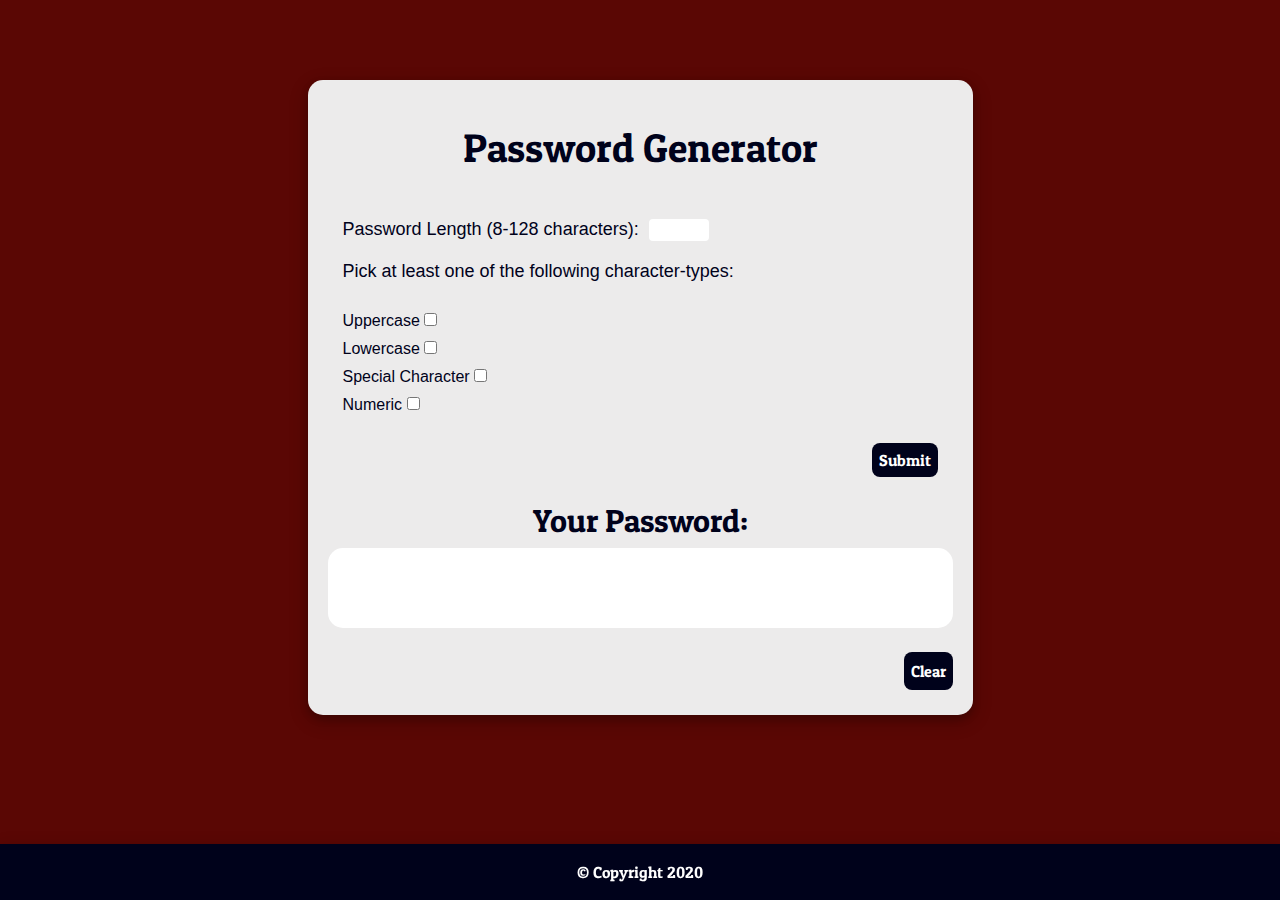
<file: index.html>
<!DOCTYPE html>
<html lang="en">
<head>
    <meta charset="UTF-8">
    <meta name="viewport" content="width=device-width, initial-scale=1.0">
    <title>Password Generator</title>

    <link href="https://fonts.googleapis.com/css?family=Patua+One&display=swap" rel="stylesheet">
    <link rel="stylesheet" href="https://stackpath.bootstrapcdn.com/bootstrap/4.4.1/css/bootstrap.min.css">
    <link rel="stylesheet" href="assets/style.css">
    <link rel="shortcut icon" type="image/png" href="assets/images/android-chrome-512x512.png">
    
</head>

<body>


    <div class="container" id="main-container">

        <div class="row justify-content-center">

            <section class="col-xs-12 col-sm-12 col-md-9 col-lg-7" id="container-content">
                <br>

                <h1>Password Generator</h1>

                <br>
            
                <form id="qualifier-form">
                
                <h5 id="pass-title">Password Length (8-128 characters):  </h5>
                <input type="number" id="password-length" required></input>
                <br>
                <br>
           
            

                <h5 id="pick-title">Pick at least one of the following character-types:</h5>

                <br>

                <label for="uppercase">Uppercase</label>
                <input type="checkbox" id="uppercase"><br>
                <label for="lowercase">Lowercase</label>
                <input type="checkbox" id="lowercase"><br>
                <label for="special">Special Character</label>
                <input type="checkbox" id="special"><br>
                <label for="numeric">Numeric</label>
                <input type="checkbox" id="numeric">
                <br>
                <br>
                <button id="submit-button">Submit</button>
                <br>
                
              
              </form>
              <br>
              <h2>Your Password:</h2>
           

              <div id="print-password"></div>
              
              <br>

              <button id="clear">Clear</button>
            
            </section>  
         
        </div>

    </div>

    <footer class="page-footer font-small blue" id="footer">

       
        <div class="footer-copyright text-center py-3">© Copyright 2020 
        </div>
     
      
    </footer>

    <script src="script.js"></script>
    <script src="https://code.jquery.com/jquery-3.4.1.slim.min.js" integrity="sha384-J6qa4849blE2+poT4WnyKhv5vZF5SrPo0iEjwBvKU7imGFAV0wwj1yYfoRSJoZ+n" crossorigin="anonymous"></script>
    <script src="https://cdn.jsdelivr.net/npm/popper.js@1.16.0/dist/umd/popper.min.js" integrity="sha384-Q6E9RHvbIyZFJoft+2mJbHaEWldlvI9IOYy5n3zV9zzTtmI3UksdQRVvoxMfooAo" crossorigin="anonymous"></script>
    <script src="https://stackpath.bootstrapcdn.com/bootstrap/4.4.1/js/bootstrap.min.js" integrity="sha384-wfSDF2E50Y2D1uUdj0O3uMBJnjuUD4Ih7YwaYd1iqfktj0Uod8GCExl3Og8ifwB6" crossorigin="anonymous"></script>   

</body>
</html>
</file>
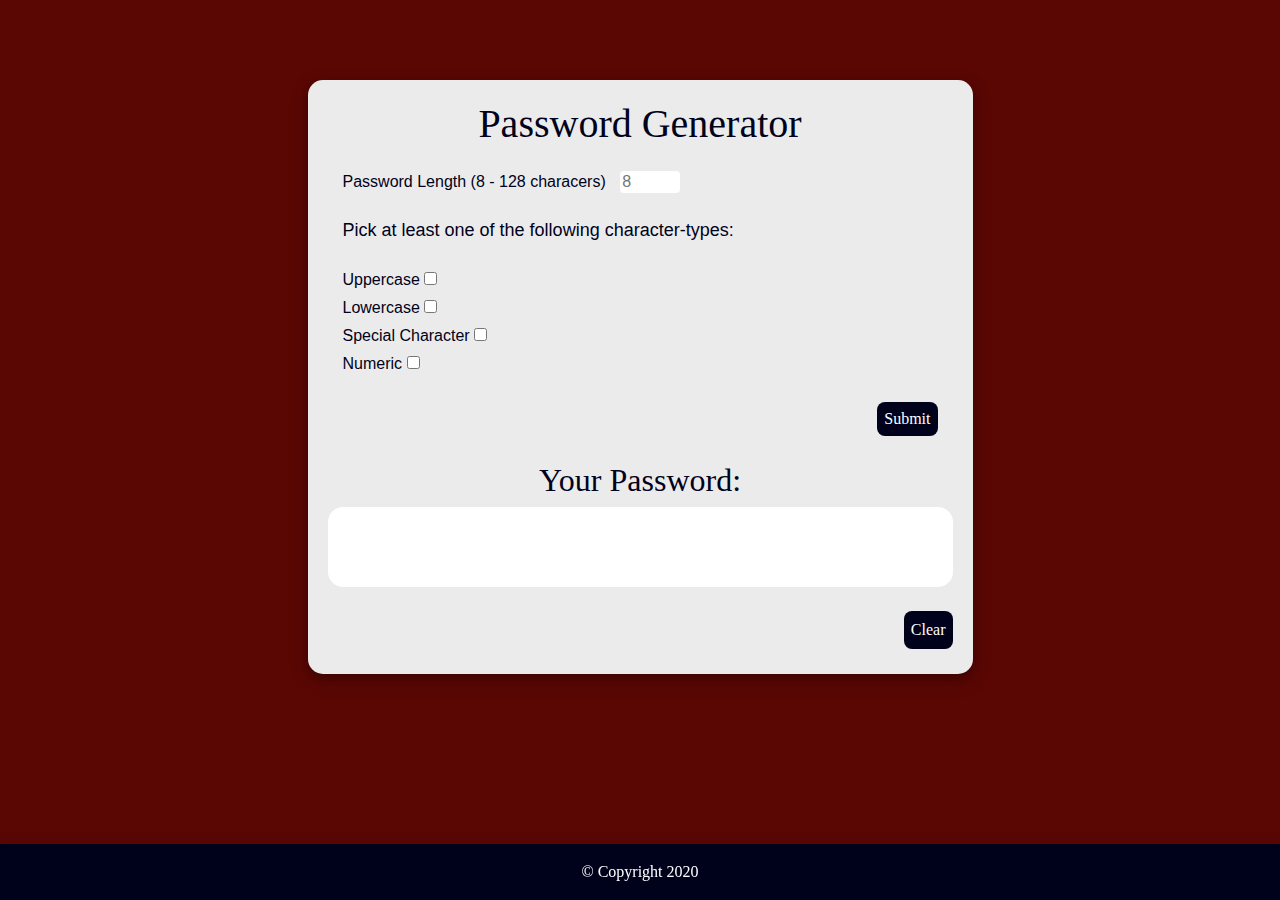
<file: password_generator.html>
<!DOCTYPE html>
<html lang="en">
<head>
    <meta charset="UTF-8">
    <meta name="viewport" content="width=device-width, initial-scale=1.0">
    <title>Password Generator</title>

    <link rel="stylesheet" href="https://stackpath.bootstrapcdn.com/bootstrap/4.4.1/css/bootstrap.min.css">
    <link rel="stylesheet" href="assets/style.css">
    <link rel="shortcut icon" type="image/png" href="assets/images/android-chrome-512x512.png">
    <script src="http://ajax.googleapis.com/ajax/libs/jquery/2.1.0/jquery.min.js"></script>
</head>

<body>


    <div class="container" id="main-container">

        <div class="row justify-content-center">

            <section class="col-xs-12 col-sm-12 col-md-9 col-lg-7" id="container-content">
              <h1>Password Generator</h1>
            
              <form id="qualifier-form">
                
                <label for="password-length">Password Length (8 - 128 characers)</label>
                <input type="number" placeholder="8" id="password-length" required><br><br>

                <h5>Pick at least one of the following character-types:</h5>

                <br>

                <label for="uppercase">Uppercase</label>
                <input type="checkbox" id="uppercase"><br>
                <label for="lowercase">Lowercase</label>
                <input type="checkbox" id="lowercase"><br>
                <label for="special">Special Character</label>
                <input type="checkbox" id="special"><br>
                <label for="numeric">Numeric</label>
                <input type="checkbox" id="numeric">
                <br>
                <br>
                <button id="submit-button">Submit</button>
                <br>
                
              
              </form>
              <br>
              <h2>Your Password:</h2>
           

              <div id="print-password"></div>
              
              <br>

              <button id="clear">Clear</button>
            
            </section>

           
         
        </div>

        
      


    </div>

    <footer class="page-footer font-small blue" id="footer">

       
        <div class="footer-copyright text-center py-3">© Copyright 2020 
        </div>
     
      
    </footer>

    <script src="script.js"></script>
    <script src="https://code.jquery.com/jquery-3.4.1.slim.min.js" integrity="sha384-J6qa4849blE2+poT4WnyKhv5vZF5SrPo0iEjwBvKU7imGFAV0wwj1yYfoRSJoZ+n" crossorigin="anonymous"></script>
    <script src="https://cdn.jsdelivr.net/npm/popper.js@1.16.0/dist/umd/popper.min.js" integrity="sha384-Q6E9RHvbIyZFJoft+2mJbHaEWldlvI9IOYy5n3zV9zzTtmI3UksdQRVvoxMfooAo" crossorigin="anonymous"></script>
    <script src="https://stackpath.bootstrapcdn.com/bootstrap/4.4.1/js/bootstrap.min.js" integrity="sha384-wfSDF2E50Y2D1uUdj0O3uMBJnjuUD4Ih7YwaYd1iqfktj0Uod8GCExl3Og8ifwB6" crossorigin="anonymous"></script>
    


</body>
</html>
</file>
<file: assets/style.css>
body {
    display: block;
    margin: 0px;
    background-color: rgb(90, 7, 4);
    height: 100% auto;
    color: rgb(0, 2, 27);
  }
  
  ul {
    list-style-type: none;
    margin: 0;
    padding: 0;
    overflow: hidden;
  }

#footer {
    background-color: rgb(0, 2, 27);
    width: 100%;
    padding: 0px;
    position: fixed;
    bottom: 0px;
    box-shadow: 0 4px 8px 0 rgba(0, 0, 0, 0.2), 0 6px 20px 0 rgba(0, 0, 0, 0.19);
    color: white;
}

#container-content {
    background-color: rgb(236, 235, 235);
    height: auto;
    text-align: center;
    margin-top: 80px;
    padding: 20px;
    margin-bottom: 100px;
    border-radius: 15px;
    box-shadow: 0 4px 8px 0 rgba(0, 0, 0, 0.2), 0 6px 20px 0 rgba(0, 0, 0, 0.19);
}

#qualifier-form {
  text-align: left;
  line-height: 20px;
  padding: 15px;
}

#submit-button {
  float: right;
  background-color: rgb(0, 2, 27);
  color: white;
  padding: 7px;
  border: none;
  font-size: 16px;
  border-radius: 8px;
  margin: 0px;
}

#print-password {
  background-color: white;
  word-wrap: break-word;
  height: auto;
  text-align: center;
  padding: 40px;
  border-radius: 15px;
}

#clear {
  float: right;
  background-color: rgb(0, 2, 27);
  color: white;
  margin-bottom: 5px;
  padding: 7px;
  border: none;
  font-size: 16px;
  border-radius: 8px;
}

#password-length {
  border: none;
  width: 60px;
  border-radius: 4px;
  margin-left: 10px;
}

h1, h2, button, footer {
  font-family: 'Patua One';
}

#pass-title {
  float: left;
}

#pick-title {
  float: none;
}

h5 {
  font-size: 18px;
}
</file>
